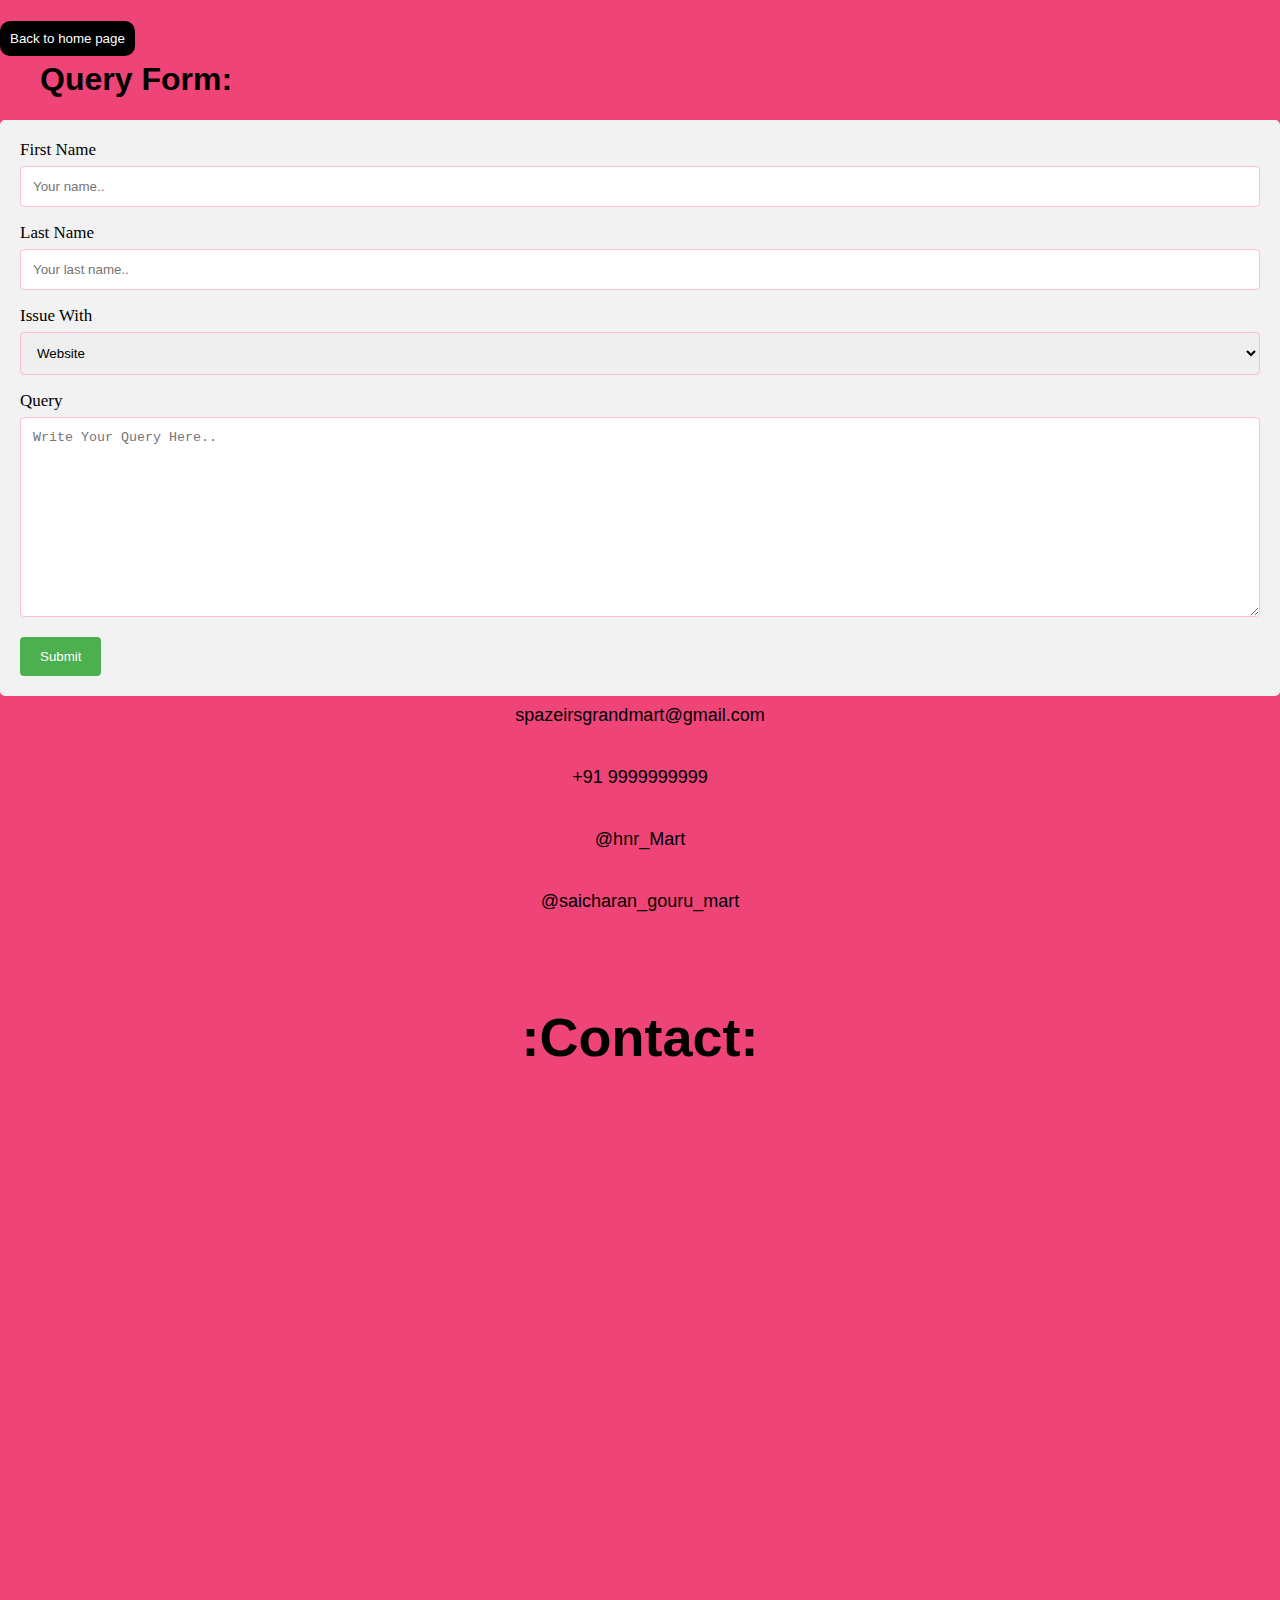
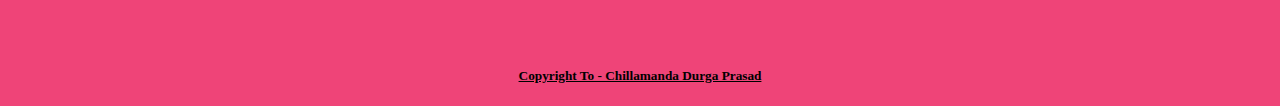
<file: contactus.html>
<!DOCTYPE html>
<html>
  <head>
    <meta charset="utf-8">
    <meta name="viewport" content="width=device-width">
    <title>Contact us | Spazeir's Grand Mart</title>
    <link href="style.css" rel="stylesheet" type="text/css" />
  </head>
  <body class="c">
    <script src="script.js"></script>
    <button style="background-color: black;border-radius: 10px; padding: 10px; float: left;"><a href="index.html"> Back to home page </a></button>
    <section>
    <h1 style="padding: 40px; padding-bottom: 0px; ">Query Form:</h1>
    <div class="container" >
    <form action="/action_page.php" name="myform" method="post" >
        <label for="fname">First Name</label>
        <input type="text"  id="fname" name="firstname" placeholder="Your name..">

        <label for="lname">Last Name</label>
        <input type="text" id="lname" name="lastname" placeholder="Your last name..">

        <label for="country">Issue With</label>
        <select id="country" name="country">
        <option value="Website">Website</option>
        <option value="Quality">Quality of products</option>
        <option value="Refund">Refund or Cancellation</option>
        <option value="Other">Other</option>
        </select>
        <label for="subject">Query</label>
        <textarea id="subject" name="subject" placeholder="Write Your Query Here.." style="height:200px"></textarea>
        
      </form>
      <button onclick="validateForm()">Submit</button>
    </div>
    </section>
    <section class="contact" id="contact">
        <div class="inner">
        <h1 style="color: black;">:Contact:</h1>
        <p>spazeirsgrandmart@gmail.com</p><br>
        <p>+91 9999999999</p><br>
        <p>@hnr_Mart</p><br>
        <p>@saicharan_gouru_mart</p>
        </div>
    </section>
    <footer style="text-align: center; padding-top: 50px;">
        <h5 style="text-decoration-line: underline;"><b>Copyright To - Chillamanda Durga Prasad</b><h5>
    </footer>
  </body>
</html>
</file>
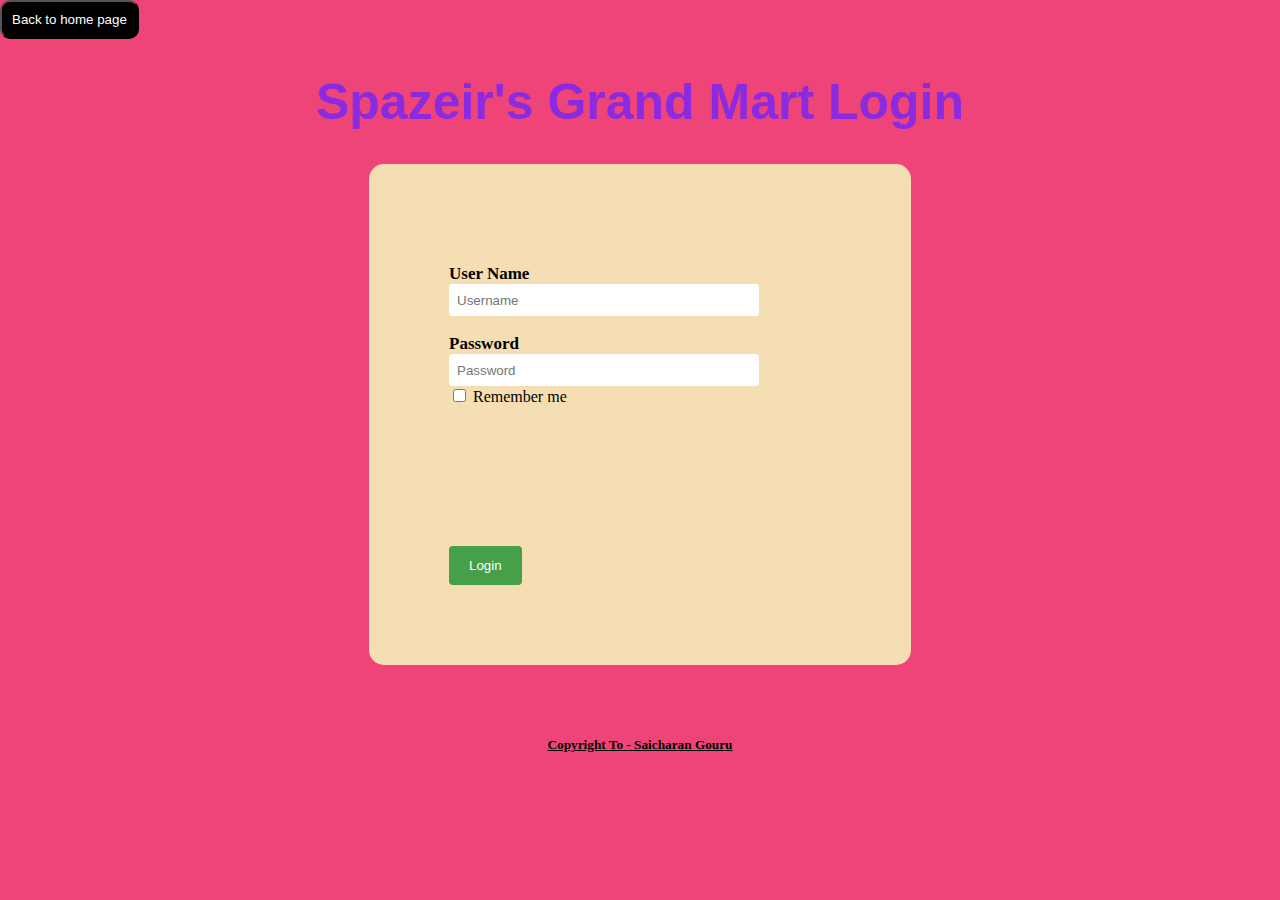
<file: login.html>
<!DOCTYPE html>
<html>
  <head>
    <meta charset="utf-8">
    <meta name="viewport" content="width=device-width">
    <title>Login | SPAZEIR'S GRAND MART</title>
    <link href="style.css" rel="stylesheet" type="text/css" />
  </head>
  <body class="lo">
    <script src="script.js"></script>
    <button style="background-color: black;border-radius: 10px; padding: 10px;"><a href="index.html"> Back to home page </a></button>
    <section class="l">
        <h1 style="text-align: center; font-size: 50px; color: blueviolet; font-family: 'Trebuchet MS', 'Lucida Sans Unicode', 'Lucida Grande', 'Lucida Sans', Arial, sans-serif;">Spazeir's Grand Mart Login</h1>
        <div class="login">    
            <form id="login" method="get" action="login.php" name="myform1">    
                <label>
                    <b>User Name</b>    
                </label>    
                <input type="text" name="name" id="Uname" placeholder="Username">    
                <br><br>    
                <label>
                    <b>Password</b>    
                </label>    
                <input type="Password" name="ass" id="Pass" placeholder="Password">        
                <br>
                <input type="checkbox" id="check">    
                <span>Remember me</span>    
            </form>   
            <button onclick="validatelogin()" class="p">Login</button>      
        </div> 
    </section>  
    <footer style="text-align: center; padding-top: 50px;">
        <h5 style="text-decoration-line: underline;"><b>Copyright To - Saicharan Gouru</b><h5>
    </footer>
</body>
</html>
</file>
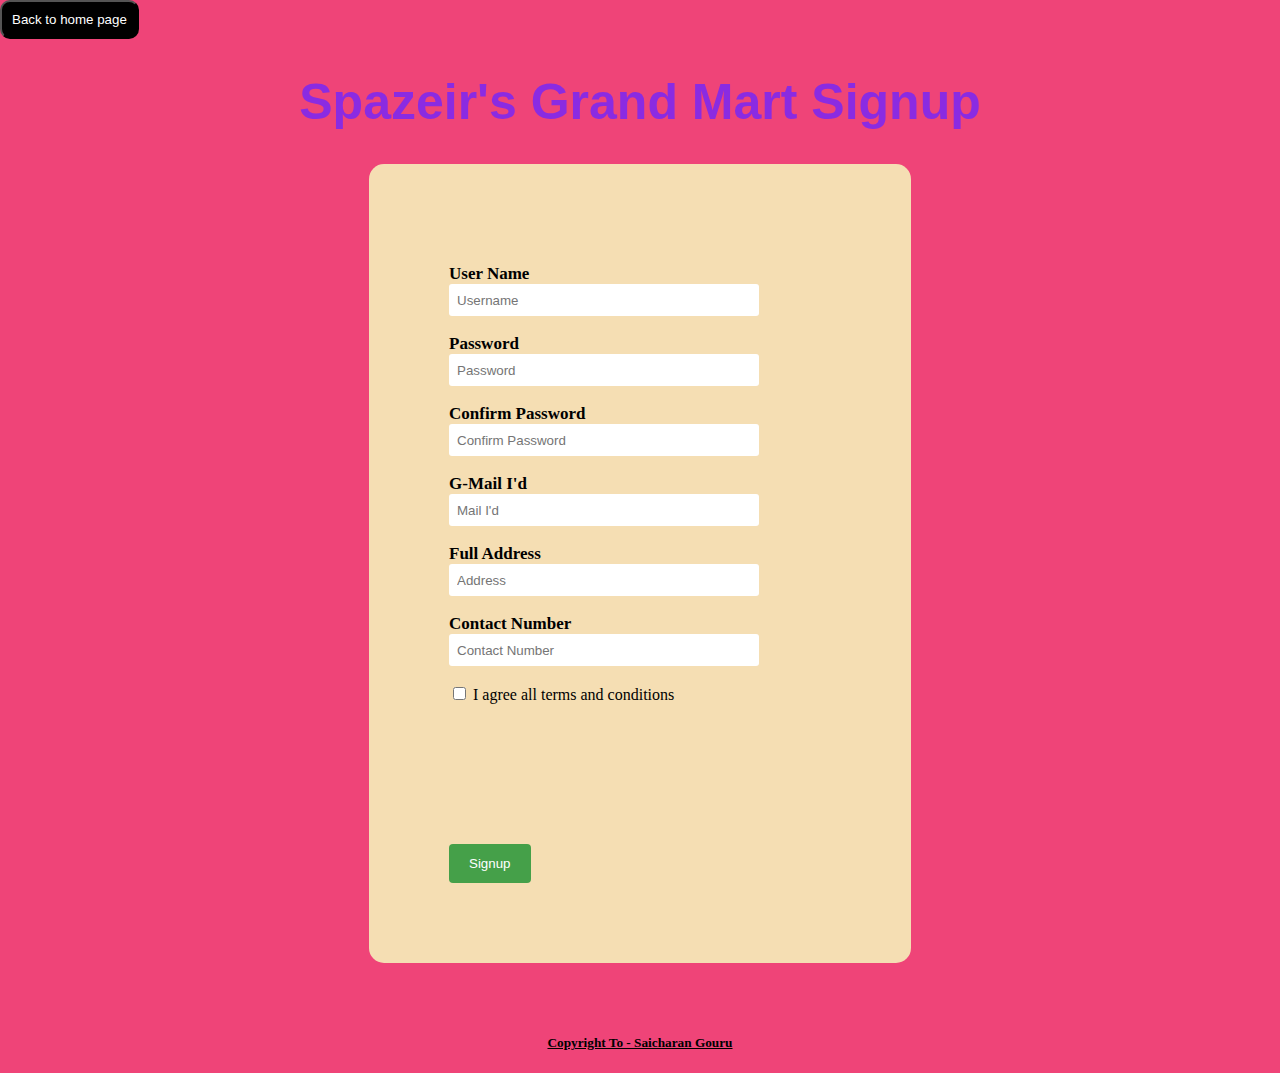
<file: signup.html>
<!DOCTYPE html>
<html>
  <head>
    <meta charset="utf-8">
    <meta name="viewport" content="width=device-width">
    <title>Sign up | Spazeir's Grand Mart</title>
    <link href="style.css" rel="stylesheet" type="text/css" />
  </head>
  <body class="lo">
    <script src="script.js"></script>
    <button style="background-color: black;border-radius: 10px; padding: 10px;"><a href="index.html"> Back to home page </a></button>
    <section class="l">
        <h1 style="text-align: center; font-size: 50px; color: blueviolet; font-family: 'Trebuchet MS', 'Lucida Sans Unicode', 'Lucida Grande', 'Lucida Sans', Arial, sans-serif;">Spazeir's Grand Mart Signup</h1>
        <div class="login">    
            <form id="login" method="get" action="login.php" name="myform2">    
                <label>
                    <b>User Name</b>    
                </label>    
                <input type="text" name="uname" id="Uname" placeholder="Username">    
                <br><br>    
                <label>
                    <b>Password</b>    
                </label>    
                <input type="Password" name="pass" id="Pass" placeholder="Password">    
                <br><br>   
                <label>
                    <b>Confirm Password</b>    
                </label>    
                <input type="Password" name="CPass" id="Pass" placeholder="Confirm Password">    
                <br><br>  
                <label>
                <b>G-Mail I'd</b>    
                </label>    
                <input type="text" name="mail" id="Uname" placeholder="Mail I'd">    
                <br><br>
                <label>
                    <b>Full Address</b>    
                </label>    
                <input type="text" name="address" id="Uname" placeholder="Address">    
                <br><br> 
                <label>
                <b>Contact Number</b>    
                </label>    
                <input type="text" name="number" id="Uname" placeholder="Contact Number">    
                <br><br>  
                <input type="checkbox" id="check">    
                <span>I agree all terms and conditions</span>       
            </form>    
            <button onclick="validatesignup()" class="p">Signup</button>   
        </div> 
    </section> 
    <footer style="text-align: center; padding-top: 50px;">
        <h5 style="text-decoration-line: underline;"><b>Copyright To - Saicharan Gouru</b><h5>
    </footer>
  </body>
</html>
</file>
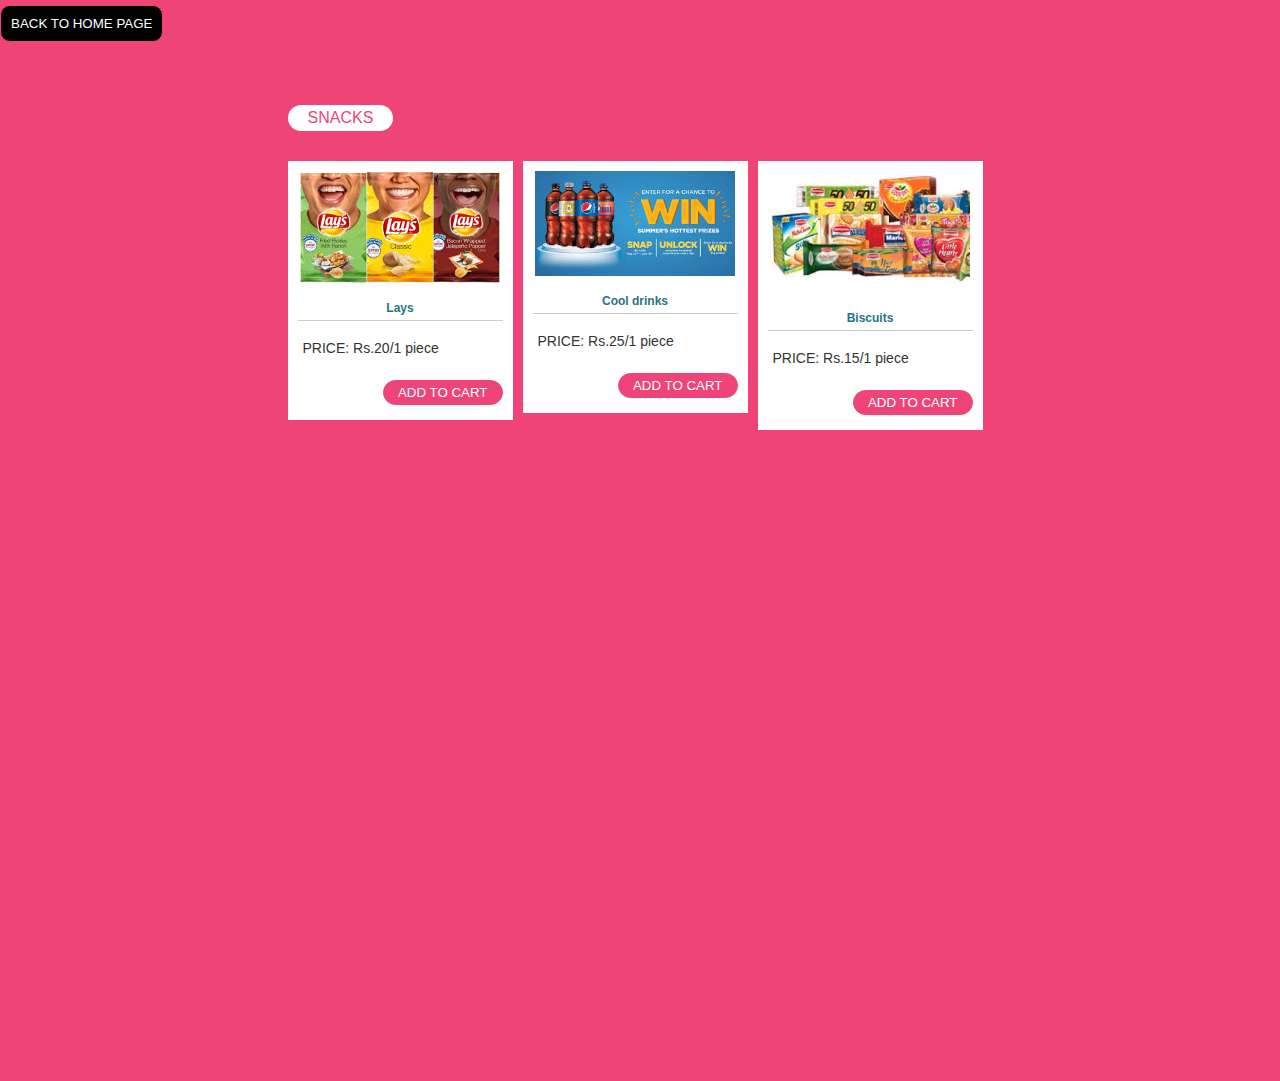
<file: snacks.html>
<!DOCTYPE html>
<html>
  <head>
    <meta charset="utf-8">
    <meta name="viewport" content="width=device-width">
    <title>Snacks | Spazeir's Grand Mart</title>
    <link href="style.css" rel="stylesheet" type="text/css" />
  </head>
  <body class="f">
    <script src="script.js"></script>
    <button style="background-color: black;border-radius: 10px; padding: 10px; float: left;"><a href="index.html"> Back to home page </a></button>
    <br><br><br>
    <div class="wrapper">
      <h1>SNACKS</h1>
      <div class="clear"></div>
      <div class="items">
        <div class="item">
          <img src="images/snack1.jpg" alt="Lays" />
          <br>
           <h2>Lays</h2>

          <p>PRICE: Rs.20/1 piece</p>
          <button class="add-to-cart" type="button" onclick="cli()" >Add to cart</button>
        </div>
        <div class="item">
            <img src="images/snack2.jpg" alt="Cool drinks" />
            <br>
             <h2>Cool drinks</h2>

            <p>PRICE: Rs.25/1 piece</p>
            <button class="add-to-cart" type="button" onclick="cli()">Add to cart</button>
        </div>
        <div class="item">
            <img src="images/snack3.jpg" alt="Biscuits" />
            <br>
             <h2>Biscuits</h2>

            <p>PRICE: Rs.15/1 piece</p>
            <button class="add-to-cart" type="button" onclick="cli()">Add to cart</button>
        </div>
      </div>
    </div>
  </body>
</html>
</file>
<file: style.css>
body{
    margin: 0em;
    width: 100%;
    background-color:cornsilk;
  }
  
.top ul li{
    list-style-type:none;
    float:left;
    padding-right:2.5em;
    font-size: 13px;
    color: white;
  }
.top{
    width:100%;
    height:40px;
    background-color:black;
}
.top ul{
    margin:0px;
    padding: 10px;
}
#h:hover{
    color:skyblue;
}
.brand{
    width: 100%;
    background-color: cornsilk;
    margin: 0px;
    display: table;
}
.brand .inner{
    display: table-cell;
}
.bottom ul li{
    list-style-type:none;
    float:left;
    padding-right:5em;
    padding-left: 2em;
    font-size: 13px;
    color: white;
  }
.bottom{
    width:100%;
    height:40px;
    background-color:black;
}
.bottom ul{
    margin:0px;
    padding: 10px;
}
#home{
  background-color: cornsilk;
}
.slideshow { 
  width: 625px;
  margin: 0 auto;
  overflow: hidden;
  height: 100vh;
 
}

.slideshow-container {
  width: 2500px;
  font-size: 0;
  transition: 1s ease;
  padding-top:20px;
}

.slideshow-container:hover {
  animation-play-state: paused;
}

.slideshow img{
  width: 625px;
  height: auto;
  display: inline-block;
  font-size: 16px;
  text-align: center;
}

p {
  position: relative;
  top: -45%;
  padding: 5px;
}

.slide {
  animation: slide 24s ease infinite;
}

@keyframes slide {
  0% {
    transform: translateX(0%);
  }
  
  12.5% {
    transform: translateX(0%);
  }
  
  25% {
    transform: translateX(-25%);
  }
  
  37.5% {
    transform: translateX(-25%);
  }
  
  50% {
    transform: translateX(-50%);
  }
  
  62.5% {
    transform: translateX(-50%);
  }
  
  75% {
    transform: translateX(-75%);
  }
  
  87.5% {
    transform: translateX(-75%);
  }
  
  99% {
    transform: translateX(-75%);
  }
  
  100% {
    transform: translateX(0);
  }
}

.p {
  margin-top: 140px;
  text-align: center;
}
a{
  text-decoration: none;
  color:white;
}
a:hover{
  color: skyblue;
}
.login a{  
  float: right;  
  background-color:aliceblue;  
}  
#log{  
  width: 300px;  
  height: 30px;  
  border: none;  
  border-radius: 17px;  
  padding-left: 7px;  
  color: black;  
} 
#Pass{  
  width: 300px;  
  height: 30px;  
  border: none;  
  border-radius: 3px;  
  padding-left: 8px;  
    
}
h2{  
  text-align: center;  
  color: #277582;  
  padding: 20px;  
}  
label{  
  color:black;  
  font-size: 17px;  
}  
#Uname{  
  width: 300px;  
  height: 30px;  
  border: none;  
  border-radius: 3px;  
  padding-left: 8px;  
}
.login{  
  width: 382px;  
  overflow: hidden;  
  margin: auto;  
  margin: 20 0 0 450px;  
  padding: 80px;  
  background:wheat;  
  border-radius: 15px ;  
  padding-top: 100px; 
}
.lo{
  background-color: #ef4478;
}
.items .inner div{
  width:20%;
  float:left;
  display: table-cell;
  padding: 60px;
  text-align: center;
}
.items{
  width: 100%;
  display:table;
  height: 100vh;
  float: left;
}
.items .inner{
  display: table-cell;
  vertical-align: middle;
}
.items .inner img{
  width:200px;
  border-radius: 10px;
}
.f{
  background-color: #ef4478;
  font: normal 13px/1.5;
  font-family: 'Roboto Condensed', sans-serif;
  color: #333;
}
.f .wrapper {
  width: 705px;
  margin: 20px auto;
  padding: 20px;
}
.f h1 {
  display: inline-block;
  background-color: #fff;
  color: #ef4478;
  font-size: 16px;
  font-weight: normal;
  text-transform: uppercase;
  padding: 4px 20px;
  float: left;
  border-radius: 50px;
}
      
.f .clear {
  clear: both;
}
.f .items {
  display: block;
  margin: 20px 0;
}
.f .item {
  background-color: #fff;
  float: left;
  margin: 0 10px 10px 0;
  width: 205px;
  padding: 10px;
   
}
.f .item img {
  display: block;
  margin: auto;
}
.f h2 {
  font-size: 12px;
  display: block;
  border-bottom: 1px solid #ccc;
  margin: 0 0 10px 0;
  padding: 0 0 5px 0;
}
.f button {
  border: 1px solid #ef4478;
  padding: 4px 14px;
  background-color: #ef4478;
  color: #fff;
  text-transform: uppercase;
  float: right;
  margin: 5px 0;
  font-weight: 400;
  cursor: pointer;
  font-family: 'Roboto Condensed', sans-serif;
  border-radius: 50px;
  
}
.f button:focus{
outline: none !important;
}     
.f p{
font-size: 14px;
}
.f img{
  width: 200px;
}
.home .inner h1{
  font-size: 2.5em;
  margin: 0em;
}
.home .inner h3{
  font-size: 1.5em;
  margin: 0em;
}
.home{
  background-color:#f4f6ff;
  height: 70vh;
  text-align: center;
  display: table;
  widows: 100%;
  width: 100%;
  font-size: 20px;
  padding-top: 50px;
}
p{
  font-size: 18px;
  font-family: 'Gill Sans', 'Gill Sans MT', Calibri, 'Trebuchet MS', sans-serif;
}
h1{
  font-family: 'Trebuchet MS', 'Lucida Sans Unicode', 'Lucida Grande', 'Lucida Sans', Arial, sans-serif;
}
 .c input[type=text], select, textarea {
  width: 100%;
  padding: 12px;
  border: 1px solid pink;
  border-radius: 4px;
  box-sizing: border-box;
  margin-top: 6px;
  margin-bottom: 16px;
  resize: vertical;
}
 .c .container {
  border-radius: 5px;
  background-color: #f2f2f2;
  padding: 20px;
}
.c{
  background-color:#ef4478;
}
.c button ,.p{
  background-color: #4CAF50;
  color: white;
  padding: 12px 20px;
  border: none;
  border-radius: 4px;
  cursor: pointer;
}

 .c button:hover,.p {
  background-color: #45a049;
}
.contact{
  width:100%;
  height:100vh;
  display: table;
  text-align: center;
}
.contact .inner{
  display: table-cell;
  vertical-align: middle;
  font-size: 27px;
}
.contact .inner p{
  margin: 0em;
}
</file>
